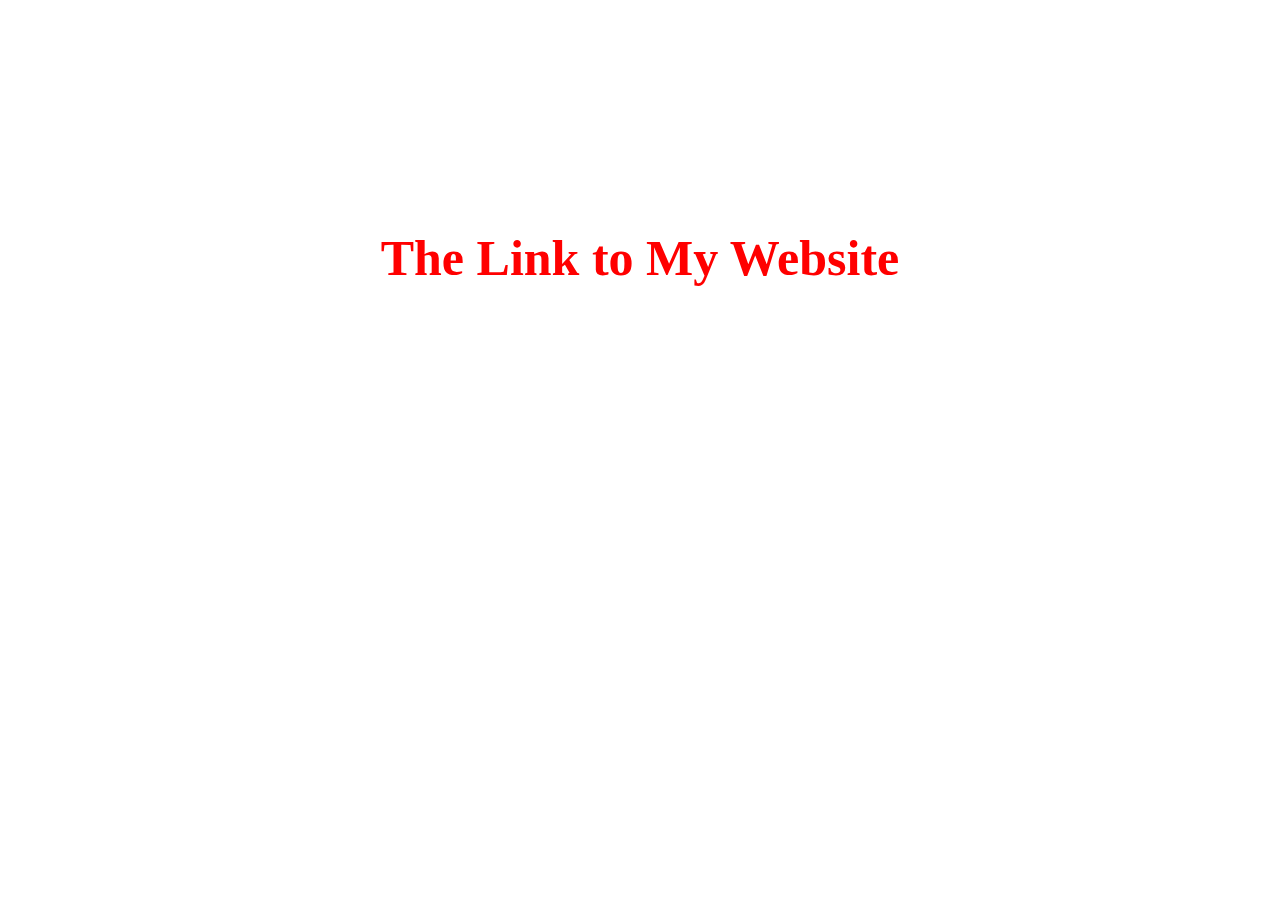
<file: index.html>
<!DOCTYPE html>
<html lang="en">
  <head>
    <meta charset="UTF-8" />
    <meta name="viewport" content="width=device-width, initial-scale=1.0" />
    <title>The Link to My Website</title>
  </head>
  <body>
    <div class="link" style="width: 100%; height: 500px">
      <a
        href="https://pervertcoder.github.io/WeHelp_the-First-Stage/week_one/index.html"
        style="
          color: red;
          text-decoration: none;
          font-weight: bold;
          font-size: 50px;
          display: block;
          display: flex;
          width: 100%;
          height: 100%;
          margin: 0;
          padding: 0;
          justify-content: center;
          /* text-align: center; */
          align-items: center;
        "
        >The Link to My Website</a
      >
    </div>
  </body>
</html>
</file>
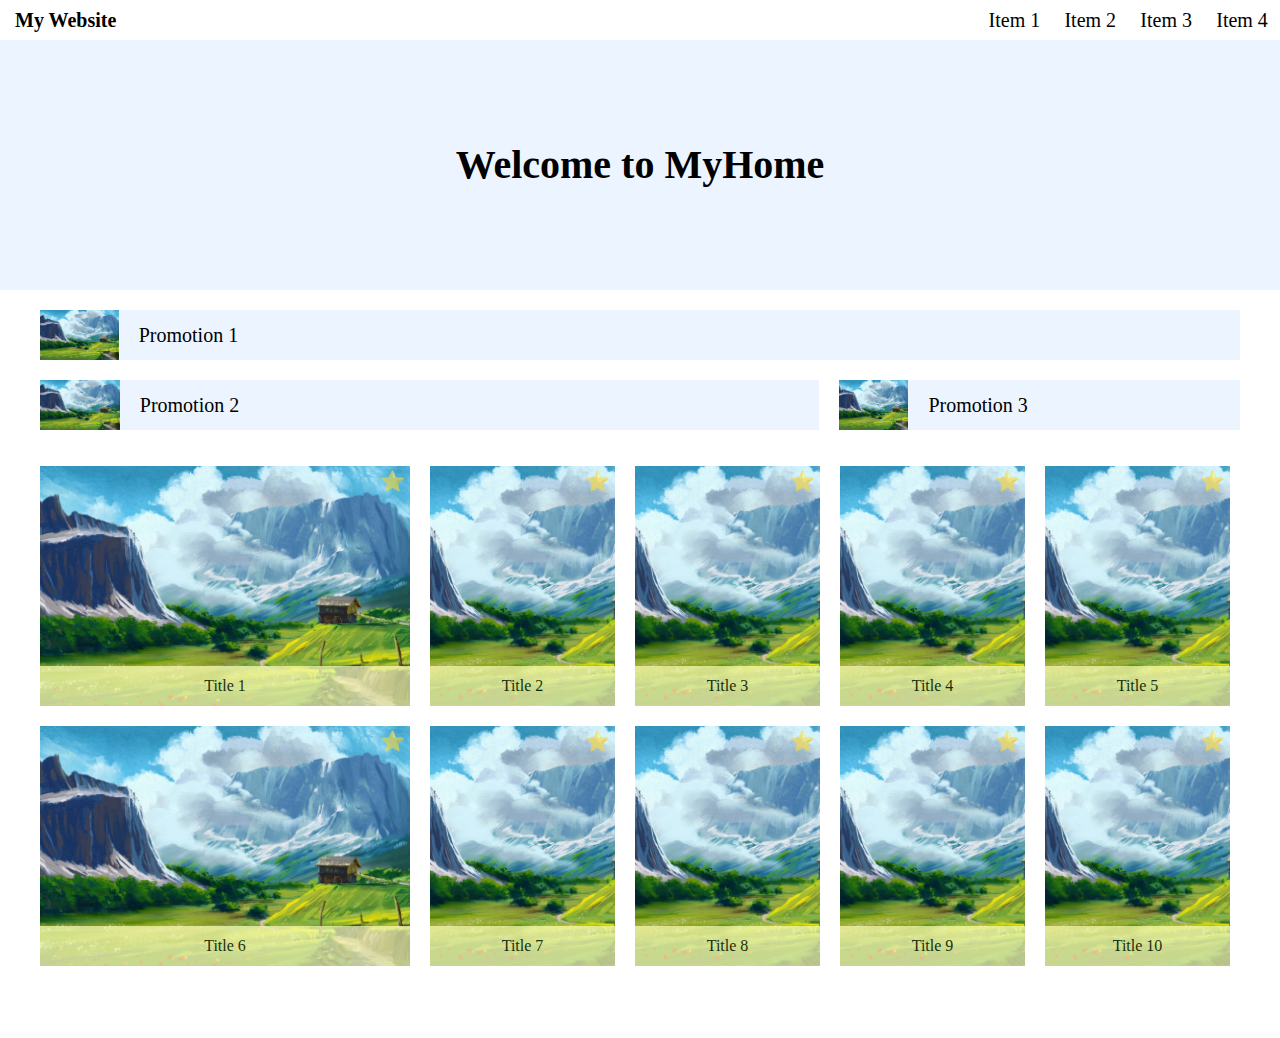
<file: week_one/index.html>
<!DOCTYPE html>
<html lang="en">
  <head>
    <meta charset="UTF-8" />
    <meta name="viewport" content="width=device-width, initial-scale=1.0" />
    <title>My Website</title>
    <link rel="stylesheet" href="css_reset.css" />
    <link rel="stylesheet" href="all_style.css" />
  </head>
  <body>
    <div class="topbar">
      <div class="topbar1">
        <p class="left">My Website</p>
      </div>
      <div class="topbar2">
        <p class="item">Item 1</p>
        <p class="item">Item 2</p>
        <p class="item">Item 3</p>
        <p class="item item4">Item 4</p>
      </div>
    </div>
    <div class="middlebar">Welcome to MyHome</div>
    <div class="imagebar">
      <div class="promotion1">
        <div class="image">
          <img src="image/wonderstruckagain.88783.jpg" alt="photo" />
        </div>
        <div class="word">
          <p>Promotion 1</p>
        </div>
      </div>
      <div class="promotion23">
        <div class="promotion2">
          <div class="image2">
            <img src="image/wonderstruckagain.88783.jpg" alt="photo" />
          </div>
          <div class="word2">
            <p class="p2">Promotion 2</p>
          </div>
        </div>
        <div class="promotion3">
          <div class="image3">
            <img src="image/wonderstruckagain.88783.jpg" alt="photo" />
          </div>
          <div class="word3">
            <p class="p3">Promotion 3</p>
          </div>
        </div>
      </div>
    </div>
    <div class="title">
      <div class="title A">
        <div class="title1">
          <img src="image/wonderstruckagain.88783.jpg" alt="phote" />
          <div class="transparent_bar1">Title 1</div>
        </div>
        <div class="title6">
          <img src="image/wonderstruckagain.88783.jpg" alt="phote" />
          <div class="transparent_bar6">Title 6</div>
        </div>
      </div>
      <div class="title B">
        <div class="title2">
          <img src="image/wonderstruckagain.88783.jpg" alt="phote" />
          <div class="transparent_bar2">Title 2</div>
        </div>
        <div class="title7">
          <img src="image/wonderstruckagain.88783.jpg" alt="phote" />
          <div class="transparent_bar7">Title 7</div>
        </div>
      </div>
      <div class="title C">
        <div class="title3">
          <img src="image/wonderstruckagain.88783.jpg" alt="phote" />
          <div class="transparent_bar3">Title 3</div>
        </div>
        <div class="title8">
          <img src="image/wonderstruckagain.88783.jpg" alt="phote" />
          <div class="transparent_bar8">Title 8</div>
        </div>
      </div>
      <div class="title D">
        <div class="title4">
          <img src="image/wonderstruckagain.88783.jpg" alt="phote" />
          <div class="transparent_bar4">Title 4</div>
        </div>
        <div class="title9">
          <img src="image/wonderstruckagain.88783.jpg" alt="phote" />
          <div class="transparent_bar9">Title 9</div>
        </div>
      </div>
      <div class="title E">
        <div class="title5">
          <img src="image/wonderstruckagain.88783.jpg" alt="phote" />
          <div class="transparent_bar5">Title 5</div>
        </div>
        <div class="title10">
          <img src="image/wonderstruckagain.88783.jpg" alt="phote" />
          <div class="transparent_bar10">Title 10</div>
        </div>
      </div>
    </div>
    <div class="title_second">
      <div class="title_one_row1">
        <img src="image/wonderstruckagain.88783.jpg" alt="photo" />
        <div class="transparent_bar1">Title 1</div>
      </div>
      <div class="title_one_row1">
        <img src="image/wonderstruckagain.88783.jpg" alt="photo" />
        <div class="transparent_bar1">Title 2</div>
      </div>
      <div class="title_one_row1">
        <img src="image/wonderstruckagain.88783.jpg" alt="photo" />
        <div class="transparent_bar1">Title 3</div>
      </div>
      <div class="title_one_row1">
        <img src="image/wonderstruckagain.88783.jpg" alt="photo" />
        <div class="transparent_bar1">Title 4</div>
      </div>
    </div>
    <div class="title_second">
      <div class="title_one_row1">
        <img src="image/wonderstruckagain.88783.jpg" alt="photo" />
        <div class="transparent_bar1">Title 5</div>
      </div>
      <div class="title_one_row1">
        <img src="image/wonderstruckagain.88783.jpg" alt="photo" />
        <div class="transparent_bar1">Title 6</div>
      </div>
      <div class="title_one_row1">
        <img src="image/wonderstruckagain.88783.jpg" alt="photo" />
        <div class="transparent_bar1">Title 7</div>
      </div>
      <div class="title_one_row1">
        <img src="image/wonderstruckagain.88783.jpg" alt="photo" />
        <div class="transparent_bar1">Title 8</div>
      </div>
    </div>
    <div class="title_wide">
      <div class="title_wide_row">
        <img src="image/wonderstruckagain.88783.jpg" alt="photo" />
        <div class="transparent_bar1">Title 9</div>
      </div>
      <div class="title_wide_row">
        <img src="image/wonderstruckagain.88783.jpg" alt="photo" />
        <div class="transparent_bar1">Title 10</div>
      </div>
    </div>
    <div class="footer">
      <div class="blank"></div>
    </div>
  </body>
</html>
</file>
<file: week_one/all_style.css>
@charset "UTF-8";
.topbar {
  width: 100%;
  padding-top: 10px;
  padding-bottom: 10px;
  display: flex;
  flex-wrap: nowrap;
  align-content: center;
}

.topbar1 {
  width: 70%;
  margin-left: 15px;
}

.topbar2 {
  width: 30%;
  display: flex;
  justify-content: end;
  align-items: center;
}

.left {
  width: 10%;
  text-align: center;
  margin: 0px;
  font-size: 20px;
  font-weight: bold;
  white-space: nowrap;
}

.item {
  font-size: 20px;
  width: 20%;
  height: 20px;
  text-align: center;
  align-content: center;
  margin: 0px;
  white-space: nowrap;
}

.hamburger,
.menu {
  display: none;
}

.middlebar {
  background-color: #ecf5ff;
  margin-bottom: 20px;
  height: 250px;
  font-size: 40px;
  font-weight: bold;
  text-align: center;
  align-content: center;
}

.imagebar {
  width: 1200px;
  margin: auto;
}

.imagebar_2 {
  display: none;
}

.imagebar_3 {
  display: none;
}

.promotion1 {
  width: 100%;
  height: 50px;
  display: flex;
  align-items: center;
}

.image {
  width: 80px;
  height: 100%;
  overflow: hidden;
}

.image img {
  width: 100%;
  height: 100%;
  display: block;
  -o-object-fit: cover;
     object-fit: cover;
}

.word {
  width: 95%;
  height: 100%;
  background-color: #ecf5ff;
}

.word p {
  font-size: 20px;
  width: 100%;
  height: 100%;
  margin-left: 20px;
  margin-top: 0;
  margin-bottom: 0;
  align-content: center;
}

.promotion23 {
  width: 100%;
  height: 50px;
  margin-top: 20px;
  margin-bottom: 35px;
  display: flex;
  align-items: center;
}

.promotion2 {
  width: 66%;
  height: 100%;
  display: flex;
  margin-right: 10px;
}

.image2 {
  width: 80px;
  height: 100%;
  overflow: hidden;
}

.image2 img {
  width: 100%;
  height: 100%;
  display: block;
  -o-object-fit: cover;
     object-fit: cover;
}

.word2 {
  width: 90%;
  background-color: #ecf5ff;
}

.p2 {
  font-size: 20px;
  width: 100%;
  height: 100%;
  margin-left: 20px;
  margin-top: 0;
  margin-bottom: 0;
  align-content: center;
}

.promotion3 {
  width: 34%;
  height: 100%;
  display: flex;
  margin-left: 10px;
}

.image3 {
  width: 80px;
  height: 100%;
  overflow: hidden;
}

.image3 img {
  width: 100%;
  height: 100%;
  display: block;
  -o-object-fit: cover;
     object-fit: cover;
}

.word3 {
  width: 95%;
  background-color: #ecf5ff;
}

.p3 {
  font-size: 20px;
  width: 100%;
  height: 100%;
  margin-left: 20px;
  margin-top: 0;
  margin-bottom: 0;
  align-content: center;
}

.promotion12 {
  width: 100%;
  height: 50px;
  margin-top: 20px;
  margin-bottom: 20px;
  display: flex;
  align-items: center;
}

.promotion_1 {
  width: 50%;
  height: 100%;
  display: flex;
  margin-right: 10px;
}

.image_1 {
  width: 80px;
  height: 100%;
  overflow: hidden;
}

.image_1 img {
  width: 100%;
  height: 100%;
  display: block;
  -o-object-fit: cover;
     object-fit: cover;
}

.word_1 {
  width: 95%;
  height: 100%;
  background-color: #ecf5ff;
}

.word_1 p {
  font-size: 20px;
  width: 100%;
  height: 100%;
  margin-left: 20px;
  margin-top: 0;
  margin-bottom: 0;
  align-content: center;
}

.promotion_2 {
  width: 50%;
  height: 100%;
  display: flex;
  margin-left: 10px;
}

.image_2 {
  width: 80px;
  height: 100%;
  overflow: hidden;
}

.image_2 img {
  width: 100%;
  height: 100%;
  display: block;
  -o-object-fit: cover;
     object-fit: cover;
}

.word_2 {
  width: 95%;
  background-color: #ecf5ff;
}

.promotion_3 {
  width: 100%;
  height: 50px;
  display: flex;
  align-items: center;
  margin-bottom: 0;
}

.image_3 {
  width: 73px;
  height: 100%;
  overflow: hidden;
}

.image_3 img {
  width: 100%;
  height: 100%;
  display: block;
  -o-object-fit: cover;
     object-fit: cover;
}

.word_3 {
  width: 95%;
  height: 100%;
  background-color: #ecf5ff;
}

.promotion {
  width: 100%;
  height: 50px;
  display: flex;
  align-items: center;
  margin-top: 20px;
  margin-bottom: 20px;
}

.image_small {
  width: 73px;
  height: 100%;
  overflow: hidden;
}

.image_small img {
  width: 100%;
  height: 100%;
  display: block;
  -o-object-fit: cover;
     object-fit: cover;
}

.word_small {
  width: 95%;
  height: 100%;
  background-color: #ecf5ff;
}

.word_small p {
  font-size: 20px;
  width: 100%;
  height: 100%;
  margin-left: 20px;
  margin-top: 0;
  margin-bottom: 0;
  align-content: center;
}

.title {
  width: 1200px;
  margin: 1px auto 0 auto;
  display: flex;
}

.title.A {
  height: 500px;
  margin-right: 10px;
  flex: 2 1 0;
  display: flex;
  flex-direction: column;
  position: relative;
}

.title1 {
  width: 100%;
  height: 100%;
  overflow: hidden;
  margin-bottom: 10px;
  position: relative;
}

.title1::after {
  content: "⭐";
  position: absolute;
  top: 5px;
  right: 5px;
  font-size: 20px;
  opacity: 0.6;
  pointer-events: none;
  z-index: 10;
}

.transparent_bar1 {
  width: 100%;
  height: 40px;
  position: absolute;
  bottom: 0;
  left: 0;
  background-color: #ffffb9;
  opacity: 0.7;
  z-index: 5;
  display: flex;
  align-items: center;
  justify-content: center;
}

.title1 img {
  width: 100%;
  height: auto;
  -o-object-fit: cover;
     object-fit: cover;
}

.title6 {
  width: 100%;
  height: 100%;
  overflow: hidden;
  margin-top: 10px;
  position: relative;
}

.title6::after {
  content: "⭐";
  position: absolute;
  top: 5px;
  right: 5px;
  font-size: 20px;
  opacity: 0.6;
  pointer-events: none;
  z-index: 10;
}

.transparent_bar6 {
  width: 100%;
  height: 40px;
  position: absolute;
  bottom: 0;
  left: 0;
  background-color: #ffffb9;
  opacity: 0.7;
  z-index: 5;
  display: flex;
  align-items: center;
  justify-content: center;
}

.title6 img {
  width: 100%;
  height: auto;
  -o-object-fit: cover;
     object-fit: cover;
}

.title.B {
  flex: 1 1 0;
  height: 500px;
  margin-left: 10px;
  margin-right: 10px;
  display: flex;
  flex-direction: column;
}

.title2 {
  width: 100%;
  height: 100%;
  overflow: hidden;
  margin-bottom: 10px;
  position: relative;
}

.title2::after {
  content: "⭐";
  position: absolute;
  top: 5px;
  right: 5px;
  font-size: 20px;
  opacity: 0.6;
  pointer-events: none;
  z-index: 10;
}

.transparent_bar2 {
  width: 100%;
  height: 40px;
  position: absolute;
  bottom: 0;
  left: 0;
  background-color: #ffffb9;
  opacity: 0.7;
  z-index: 5;
  display: flex;
  align-items: center;
  justify-content: center;
}

.title2 img {
  width: 100%;
  height: 100%;
  -o-object-fit: cover;
     object-fit: cover;
}

.title7 {
  width: 100%;
  height: 100%;
  overflow: hidden;
  margin-top: 10px;
  position: relative;
}

.title7::after {
  content: "⭐";
  position: absolute;
  top: 5px;
  right: 5px;
  font-size: 20px;
  opacity: 0.6;
  pointer-events: none;
  z-index: 10;
}

.transparent_bar7 {
  width: 100%;
  height: 40px;
  position: absolute;
  bottom: 0;
  left: 0;
  background-color: #ffffb9;
  opacity: 0.7;
  z-index: 5;
  display: flex;
  align-items: center;
  justify-content: center;
}

.title7 img {
  width: 100%;
  height: 100%;
  -o-object-fit: cover;
     object-fit: cover;
}

.title.C {
  flex: 1 1 0;
  height: 500px;
  margin-left: 10px;
  margin-right: 10px;
  display: flex;
  flex-direction: column;
}

.title3 {
  width: 100%;
  height: 100%;
  overflow: hidden;
  margin-bottom: 10px;
  position: relative;
}

.title3::after {
  content: "⭐";
  position: absolute;
  top: 5px;
  right: 5px;
  font-size: 20px;
  opacity: 0.6;
  pointer-events: none;
  z-index: 10;
}

.transparent_bar3 {
  width: 100%;
  height: 40px;
  position: absolute;
  bottom: 0;
  left: 0;
  background-color: #ffffb9;
  opacity: 0.7;
  z-index: 5;
  display: flex;
  align-items: center;
  justify-content: center;
}

.title3 img {
  width: 100%;
  height: 100%;
  -o-object-fit: cover;
     object-fit: cover;
}

.title8 {
  width: 100%;
  height: 100%;
  overflow: hidden;
  margin-top: 10px;
  position: relative;
}

.title8::after {
  content: "⭐";
  position: absolute;
  top: 5px;
  right: 5px;
  font-size: 20px;
  opacity: 0.6;
  pointer-events: none;
  z-index: 10;
}

.transparent_bar8 {
  width: 100%;
  height: 40px;
  position: absolute;
  bottom: 0;
  left: 0;
  background-color: #ffffb9;
  opacity: 0.7;
  z-index: 5;
  display: flex;
  align-items: center;
  justify-content: center;
}

.title8 img {
  width: 100%;
  height: 100%;
  -o-object-fit: cover;
     object-fit: cover;
}

.title.D {
  flex: 1 1 0;
  height: 500px;
  margin-left: 10px;
  margin-right: 10px;
  display: flex;
  flex-direction: column;
}

.title4 {
  width: 100%;
  height: 100%;
  overflow: hidden;
  margin-bottom: 10px;
  position: relative;
}

.title4::after {
  content: "⭐";
  position: absolute;
  top: 5px;
  right: 5px;
  font-size: 20px;
  opacity: 0.6;
  pointer-events: none;
  z-index: 10;
}

.transparent_bar4 {
  width: 100%;
  height: 40px;
  position: absolute;
  bottom: 0;
  left: 0;
  background-color: #ffffb9;
  opacity: 0.7;
  z-index: 5;
  display: flex;
  align-items: center;
  justify-content: center;
}

.title4 img {
  width: 100%;
  height: 100%;
  -o-object-fit: cover;
     object-fit: cover;
}

.title9 {
  width: 100%;
  height: 100%;
  overflow: hidden;
  margin-top: 10px;
  position: relative;
}

.title9::after {
  content: "⭐";
  position: absolute;
  top: 5px;
  right: 5px;
  font-size: 20px;
  opacity: 0.6;
  pointer-events: none;
  z-index: 10;
}

.transparent_bar9 {
  width: 100%;
  height: 40px;
  position: absolute;
  bottom: 0;
  left: 0;
  background-color: #ffffb9;
  opacity: 0.7;
  z-index: 5;
  display: flex;
  align-items: center;
  justify-content: center;
}

.title9 img {
  width: 100%;
  height: 100%;
  -o-object-fit: cover;
     object-fit: cover;
}

.title.E {
  flex: 1 1 0;
  height: 500px;
  margin-left: 10px;
  margin-right: 10px;
  display: flex;
  flex-direction: column;
}

.title5 {
  width: 100%;
  height: 100%;
  overflow: hidden;
  margin-bottom: 10px;
  position: relative;
}

.title5::after {
  content: "⭐";
  position: absolute;
  top: 5px;
  right: 5px;
  font-size: 20px;
  opacity: 0.6;
  pointer-events: none;
  z-index: 10;
}

.transparent_bar5 {
  width: 100%;
  height: 40px;
  position: absolute;
  bottom: 0;
  left: 0;
  background-color: #ffffb9;
  opacity: 0.7;
  z-index: 5;
  display: flex;
  align-items: center;
  justify-content: center;
}

.title5 img {
  width: 100%;
  height: 100%;
  -o-object-fit: cover;
     object-fit: cover;
}

.title10 {
  width: 100%;
  height: 100%;
  overflow: hidden;
  margin-top: 10px;
  position: relative;
}

.title10::after {
  content: "⭐";
  position: absolute;
  top: 5px;
  right: 5px;
  font-size: 20px;
  opacity: 0.6;
  pointer-events: none;
  z-index: 10;
}

.transparent_bar10 {
  width: 100%;
  height: 40px;
  position: absolute;
  bottom: 0;
  left: 0;
  background-color: #ffffb9;
  opacity: 0.7;
  z-index: 5;
  display: flex;
  align-items: center;
  justify-content: center;
}

.title10 img {
  width: 100%;
  height: 100%;
  -o-object-fit: cover;
     object-fit: cover;
}

.title_second {
  display: none;
}

.title_one_row1 {
  position: relative;
  overflow: hidden;
  height: 300px;
}

.title_one_row1 img {
  width: 100%;
  height: 100%;
  -o-object-fit: cover;
     object-fit: cover;
  display: block;
}

.title_one_row1::after {
  content: "⭐";
  position: absolute;
  top: 5px;
  right: 5px;
  font-size: 20px;
  opacity: 0.6;
  pointer-events: none;
  z-index: 10;
}

.title_wide {
  display: none;
}

.title_wide_row {
  position: relative;
  overflow: hidden;
  height: 300px;
}

.title_wide_row img {
  width: 100%;
  height: 100%;
  -o-object-fit: cover;
     object-fit: cover;
  display: block;
}

.title_wide_row::after {
  content: "⭐";
  position: absolute;
  top: 5px;
  right: 5px;
  font-size: 20px;
  opacity: 0.6;
  pointer-events: none;
  z-index: 10;
}

.title_wide_one_row {
  display: none;
}

.title_one {
  width: 100%;
  height: 100%;
  overflow: hidden;
  margin-bottom: 10px;
  position: relative;
}

.title_one::after {
  content: "⭐";
  position: absolute;
  top: 5px;
  right: 5px;
  font-size: 20px;
  opacity: 0.6;
  pointer-events: none;
  z-index: 10;
}

.transparent_bar1 {
  width: 100%;
  height: 40px;
  position: absolute;
  bottom: 0;
  left: 0;
  background-color: #ffffb9;
  opacity: 0.7;
  z-index: 5;
  display: flex;
  align-items: center;
  justify-content: center;
}

.title_one img {
  width: 100%;
  height: auto;
  -o-object-fit: cover;
     object-fit: cover;
}

.footer {
  width: 1200px;
}

.blank {
  width: 100%;
  padding-top: 3%;
  padding-bottom: 3%;
}

@media (max-width: 1200px) and (min-width: 601px) {
  .topbar {
    padding-top: 1%;
    padding-bottom: 1%;
  }
  .topbar2 {
    display: flex;
    justify-content: flex-end;
  }
  .item {
    margin-right: 35px;
  }
  .item4 {
    margin-right: 20px;
  }
  .imagebar {
    display: none;
  }
  .imagebar_2 {
    display: flex;
    flex-wrap: wrap;
    width: 90%;
    margin: 5px auto 10px auto;
  }
  .imagebar_3 {
    display: none;
  }
  .title_second {
    width: 90%;
    max-width: 1200px;
    margin: 20px auto 0 auto;
    display: grid;
    grid-template-columns: repeat(4, 1fr);
    gap: 20px;
  }
  /*
  .title_one_row1 {
    position: relative;
    overflow: hidden;
    height: 300px;
  }
  .title_one_row1 img {
    width: 100%;
    height: 100%;
    object-fit: cover;
    display: block;
  }
  .title_one_row1::after {
    content: "⭐";
    position: absolute;
    top: 5px;
    right: 5px;
    font-size: 20px;
    opacity: $opacity;
    pointer-events: none;
    z-index: 10;
  }
  .title_wide {
    width: 90%;
    max-width: 1200px;
    margin: 20px auto 0 auto;
    display: grid;
    grid-template-columns: repeat(2, 1fr);
    gap: 20px;
  }
  .title_wide_row {
    position: relative;
    overflow: hidden;
    height: 300px;
  }
  .title_wide_row img {
    width: 100%;
    height: 100%;
    object-fit: cover;
    display: block;
  }
  .title_wide_row::after {
    content: "⭐";
    position: absolute;
    top: 5px;
    right: 5px;
    font-size: 20px;
    opacity: $opacity;
    pointer-events: none;
    z-index: 10;
  }
  */
  .title {
    display: none;
  }
  /*
  .title {
    margin-top: 25px;
  }
  */
}
@media (max-width: 600px) and (min-width: 361px) {
  .topbar {
    padding-top: 3%;
    padding-bottom: 3%;
    display: flex;
    align-items: center;
    justify-content: space-between;
  }
  .topbar2 {
    display: none;
  }
  .imagebar {
    display: none;
  }
  .imagebar_2 {
    display: none;
  }
  .imagebar_3 {
    display: block;
    width: 90%;
    margin: auto auto 35px auto;
  }
  .title {
    display: none;
  }
  .title_second {
    display: none;
  }
  .title_wide {
    display: none;
  }
  .title_wide_one_row {
    width: 90%;
    height: auto;
    margin: auto;
    flex: 2 1 0;
    display: flex;
    flex-direction: column;
    position: relative;
  }
  .hamburger {
    width: 40px;
    padding: 2.5px 0 0 0;
    margin: 0 10px 0 0;
    cursor: pointer;
    display: block;
    position: absolute;
    right: 0;
    top: 0;
    z-index: 999;
  }
  .hamburger img {
    width: 100%;
    height: auto;
    display: block;
  }
  .menu {
    display: none;
    width: 150px;
    height: 100vh;
    position: relative;
    position: fixed;
    top: 0;
    right: 0;
    background-color: white;
    padding: 10px;
    flex-direction: column;
    z-index: 997;
    border-radius: 4px;
  }
  .menu a {
    text-decoration: none;
    color: black;
    padding: 20px 0;
    display: block;
    font-size: 20px;
  }
  .show {
    display: flex;
    align-items: center;
    border-left: 3px solid rgba(0, 0, 0, 0.3);
    box-shadow: -3px 0 6px rgba(0, 0, 0, 0.15);
  }
}/*# sourceMappingURL=all_style.css.map */
</file>
